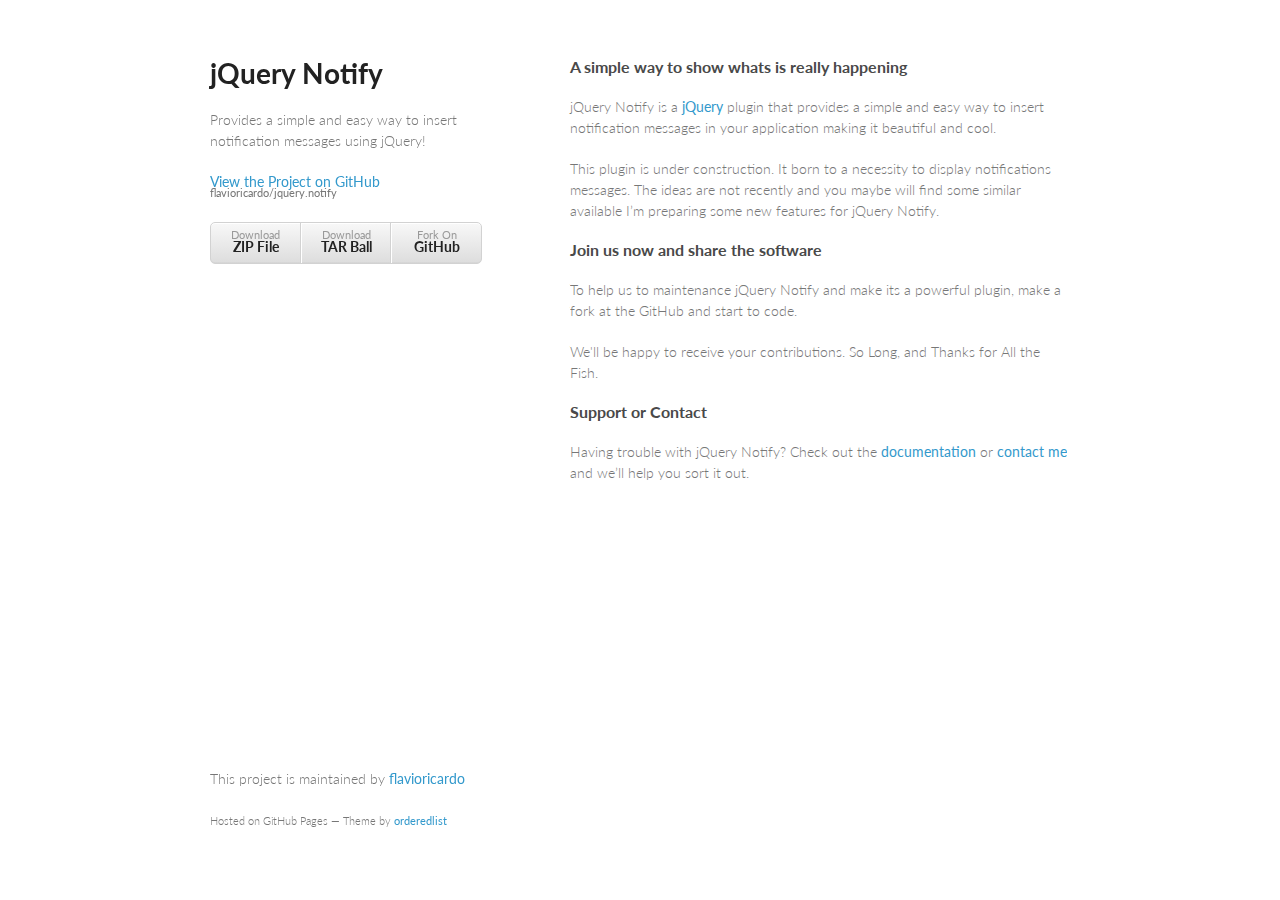
<file: index.html>
<!doctype html>
<html>
  <head>
    <meta charset="utf-8">
    <meta http-equiv="X-UA-Compatible" content="chrome=1">
    <title>jQuery Notify by flavioricardo</title>
    
    <link rel="stylesheet" href="stylesheets/styles.css">
    <link rel="stylesheet" href="stylesheets/pygment_trac.css">
    <meta name="viewport" content="width=device-width, initial-scale=1, user-scalable=no">
    <!--[if lt IE 9]>
    <script src="//html5shiv.googlecode.com/svn/trunk/html5.js"></script>
    <![endif]-->
  </head>
  <body>
    <div class="wrapper">
      <header>
        <h1>jQuery Notify</h1>
        <p>Provides a simple and easy way to insert notification messages using jQuery!</p>
        <p class="view"><a href="https://github.com/flavioricardo/jquery.notify">View the Project on GitHub <small>flavioricardo/jquery.notify</small></a></p>
        <ul>
          <li><a href="https://github.com/flavioricardo/jquery.notify/zipball/master">Download <strong>ZIP File</strong></a></li>
          <li><a href="https://github.com/flavioricardo/jquery.notify/tarball/master">Download <strong>TAR Ball</strong></a></li>
          <li><a href="https://github.com/flavioricardo/jquery.notify">Fork On <strong>GitHub</strong></a></li>
        </ul>
      </header>
      <section>
        <h3>A simple way to show whats is really happening</h3>

<p>jQuery Notify is a <a href="http://jquery.com/">jQuery</a> plugin that provides a simple and easy way to insert notification messages in your application making it beautiful and cool.</p>

<p>This plugin is under construction. It born to a necessity to display notifications messages. The ideas are not recently and you maybe will find some similar available I’m preparing some new features for jQuery Notify.</p>

<h3>Join us now and share the software</h3>

<p>To help us to maintenance jQuery Notify and make its a powerful plugin, make a fork at the GitHub and start to code.</p>

<p>We'll be happy to receive your contributions. So Long, and Thanks for All the Fish.</p>

<h3>Support or Contact</h3>

<p>Having trouble with jQuery Notify? Check out the <a href="http://fricardo.com/jquery-notify">documentation</a> or <a href="http://www.fricardo.com/contato/">contact me</a> and we’ll help you sort it out.</p>
      </section>
      <footer>
        <p>This project is maintained by <a href="https://github.com/flavioricardo">flavioricardo</a></p>
        <p><small>Hosted on GitHub Pages &mdash; Theme by <a href="https://github.com/orderedlist">orderedlist</a></small></p>
      </footer>
    </div>
    <script src="javascripts/scale.fix.js"></script>
              <script type="text/javascript">
            var gaJsHost = (("https:" == document.location.protocol) ? "https://ssl." : "http://www.");
            document.write(unescape("%3Cscript src='" + gaJsHost + "google-analytics.com/ga.js' type='text/javascript'%3E%3C/script%3E"));
          </script>
          <script type="text/javascript">
            try {
              var pageTracker = _gat._getTracker("UA-30872781-1");
            pageTracker._trackPageview();
            } catch(err) {}
          </script>

  </body>
</html>
</file>
<file: stylesheets/styles.css>
@import url(https://fonts.googleapis.com/css?family=Lato:300italic,700italic,300,700);

body {
  padding:50px;
  font:14px/1.5 Lato, "Helvetica Neue", Helvetica, Arial, sans-serif;
  color:#777;
  font-weight:300;
}

h1, h2, h3, h4, h5, h6 {
  color:#222;
  margin:0 0 20px;
}

p, ul, ol, table, pre, dl {
  margin:0 0 20px;
}

h1, h2, h3 {
  line-height:1.1;
}

h1 {
  font-size:28px;
}

h2 {
  color:#393939;
}

h3, h4, h5, h6 {
  color:#494949;
}

a {
  color:#39c;
  font-weight:400;
  text-decoration:none;
}

a small {
  font-size:11px;
  color:#777;
  margin-top:-0.6em;
  display:block;
}

.wrapper {
  width:860px;
  margin:0 auto;
}

blockquote {
  border-left:1px solid #e5e5e5;
  margin:0;
  padding:0 0 0 20px;
  font-style:italic;
}

code, pre {
  font-family:Monaco, Bitstream Vera Sans Mono, Lucida Console, Terminal;
  color:#333;
  font-size:12px;
}

pre {
  padding:8px 15px;
  background: #f8f8f8;  
  border-radius:5px;
  border:1px solid #e5e5e5;
  overflow-x: auto;
}

table {
  width:100%;
  border-collapse:collapse;
}

th, td {
  text-align:left;
  padding:5px 10px;
  border-bottom:1px solid #e5e5e5;
}

dt {
  color:#444;
  font-weight:700;
}

th {
  color:#444;
}

img {
  max-width:100%;
}

header {
  width:270px;
  float:left;
  position:fixed;
}

header ul {
  list-style:none;
  height:40px;
  
  padding:0;
  
  background: #eee;
  background: -moz-linear-gradient(top, #f8f8f8 0%, #dddddd 100%);
  background: -webkit-gradient(linear, left top, left bottom, color-stop(0%,#f8f8f8), color-stop(100%,#dddddd));
  background: -webkit-linear-gradient(top, #f8f8f8 0%,#dddddd 100%);
  background: -o-linear-gradient(top, #f8f8f8 0%,#dddddd 100%);
  background: -ms-linear-gradient(top, #f8f8f8 0%,#dddddd 100%);
  background: linear-gradient(top, #f8f8f8 0%,#dddddd 100%);
  
  border-radius:5px;
  border:1px solid #d2d2d2;
  box-shadow:inset #fff 0 1px 0, inset rgba(0,0,0,0.03) 0 -1px 0;
  width:270px;
}

header li {
  width:89px;
  float:left;
  border-right:1px solid #d2d2d2;
  height:40px;
}

header ul a {
  line-height:1;
  font-size:11px;
  color:#999;
  display:block;
  text-align:center;
  padding-top:6px;
  height:40px;
}

strong {
  color:#222;
  font-weight:700;
}

header ul li + li {
  width:88px;
  border-left:1px solid #fff;
}

header ul li + li + li {
  border-right:none;
  width:89px;
}

header ul a strong {
  font-size:14px;
  display:block;
  color:#222;
}

section {
  width:500px;
  float:right;
  padding-bottom:50px;
}

small {
  font-size:11px;
}

hr {
  border:0;
  background:#e5e5e5;
  height:1px;
  margin:0 0 20px;
}

footer {
  width:270px;
  float:left;
  position:fixed;
  bottom:50px;
}

@media print, screen and (max-width: 960px) {
  
  div.wrapper {
    width:auto;
    margin:0;
  }
  
  header, section, footer {
    float:none;
    position:static;
    width:auto;
  }
  
  header {
    padding-right:320px;
  }
  
  section {
    border:1px solid #e5e5e5;
    border-width:1px 0;
    padding:20px 0;
    margin:0 0 20px;
  }
  
  header a small {
    display:inline;
  }
  
  header ul {
    position:absolute;
    right:50px;
    top:52px;
  }
}

@media print, screen and (max-width: 720px) {
  body {
    word-wrap:break-word;
  }
  
  header {
    padding:0;
  }
  
  header ul, header p.view {
    position:static;
  }
  
  pre, code {
    word-wrap:normal;
  }
}

@media print, screen and (max-width: 480px) {
  body {
    padding:15px;
  }
  
  header ul {
    display:none;
  }
}

@media print {
  body {
    padding:0.4in;
    font-size:12pt;
    color:#444;
  }
}
</file>
<file: stylesheets/pygment_trac.css>
.highlight  { background: #ffffff; }
.highlight .c { color: #999988; font-style: italic } /* Comment */
.highlight .err { color: #a61717; background-color: #e3d2d2 } /* Error */
.highlight .k { font-weight: bold } /* Keyword */
.highlight .o { font-weight: bold } /* Operator */
.highlight .cm { color: #999988; font-style: italic } /* Comment.Multiline */
.highlight .cp { color: #999999; font-weight: bold } /* Comment.Preproc */
.highlight .c1 { color: #999988; font-style: italic } /* Comment.Single */
.highlight .cs { color: #999999; font-weight: bold; font-style: italic } /* Comment.Special */
.highlight .gd { color: #000000; background-color: #ffdddd } /* Generic.Deleted */
.highlight .gd .x { color: #000000; background-color: #ffaaaa } /* Generic.Deleted.Specific */
.highlight .ge { font-style: italic } /* Generic.Emph */
.highlight .gr { color: #aa0000 } /* Generic.Error */
.highlight .gh { color: #999999 } /* Generic.Heading */
.highlight .gi { color: #000000; background-color: #ddffdd } /* Generic.Inserted */
.highlight .gi .x { color: #000000; background-color: #aaffaa } /* Generic.Inserted.Specific */
.highlight .go { color: #888888 } /* Generic.Output */
.highlight .gp { color: #555555 } /* Generic.Prompt */
.highlight .gs { font-weight: bold } /* Generic.Strong */
.highlight .gu { color: #800080; font-weight: bold; } /* Generic.Subheading */
.highlight .gt { color: #aa0000 } /* Generic.Traceback */
.highlight .kc { font-weight: bold } /* Keyword.Constant */
.highlight .kd { font-weight: bold } /* Keyword.Declaration */
.highlight .kn { font-weight: bold } /* Keyword.Namespace */
.highlight .kp { font-weight: bold } /* Keyword.Pseudo */
.highlight .kr { font-weight: bold } /* Keyword.Reserved */
.highlight .kt { color: #445588; font-weight: bold } /* Keyword.Type */
.highlight .m { color: #009999 } /* Literal.Number */
.highlight .s { color: #d14 } /* Literal.String */
.highlight .na { color: #008080 } /* Name.Attribute */
.highlight .nb { color: #0086B3 } /* Name.Builtin */
.highlight .nc { color: #445588; font-weight: bold } /* Name.Class */
.highlight .no { color: #008080 } /* Name.Constant */
.highlight .ni { color: #800080 } /* Name.Entity */
.highlight .ne { color: #990000; font-weight: bold } /* Name.Exception */
.highlight .nf { color: #990000; font-weight: bold } /* Name.Function */
.highlight .nn { color: #555555 } /* Name.Namespace */
.highlight .nt { color: #000080 } /* Name.Tag */
.highlight .nv { color: #008080 } /* Name.Variable */
.highlight .ow { font-weight: bold } /* Operator.Word */
.highlight .w { color: #bbbbbb } /* Text.Whitespace */
.highlight .mf { color: #009999 } /* Literal.Number.Float */
.highlight .mh { color: #009999 } /* Literal.Number.Hex */
.highlight .mi { color: #009999 } /* Literal.Number.Integer */
.highlight .mo { color: #009999 } /* Literal.Number.Oct */
.highlight .sb { color: #d14 } /* Literal.String.Backtick */
.highlight .sc { color: #d14 } /* Literal.String.Char */
.highlight .sd { color: #d14 } /* Literal.String.Doc */
.highlight .s2 { color: #d14 } /* Literal.String.Double */
.highlight .se { color: #d14 } /* Literal.String.Escape */
.highlight .sh { color: #d14 } /* Literal.String.Heredoc */
.highlight .si { color: #d14 } /* Literal.String.Interpol */
.highlight .sx { color: #d14 } /* Literal.String.Other */
.highlight .sr { color: #009926 } /* Literal.String.Regex */
.highlight .s1 { color: #d14 } /* Literal.String.Single */
.highlight .ss { color: #990073 } /* Literal.String.Symbol */
.highlight .bp { color: #999999 } /* Name.Builtin.Pseudo */
.highlight .vc { color: #008080 } /* Name.Variable.Class */
.highlight .vg { color: #008080 } /* Name.Variable.Global */
.highlight .vi { color: #008080 } /* Name.Variable.Instance */
.highlight .il { color: #009999 } /* Literal.Number.Integer.Long */

.type-csharp .highlight .k { color: #0000FF }
.type-csharp .highlight .kt { color: #0000FF }
.type-csharp .highlight .nf { color: #000000; font-weight: normal }
.type-csharp .highlight .nc { color: #2B91AF }
.type-csharp .highlight .nn { color: #000000 }
.type-csharp .highlight .s { color: #A31515 }
.type-csharp .highlight .sc { color: #A31515 }
</file>
